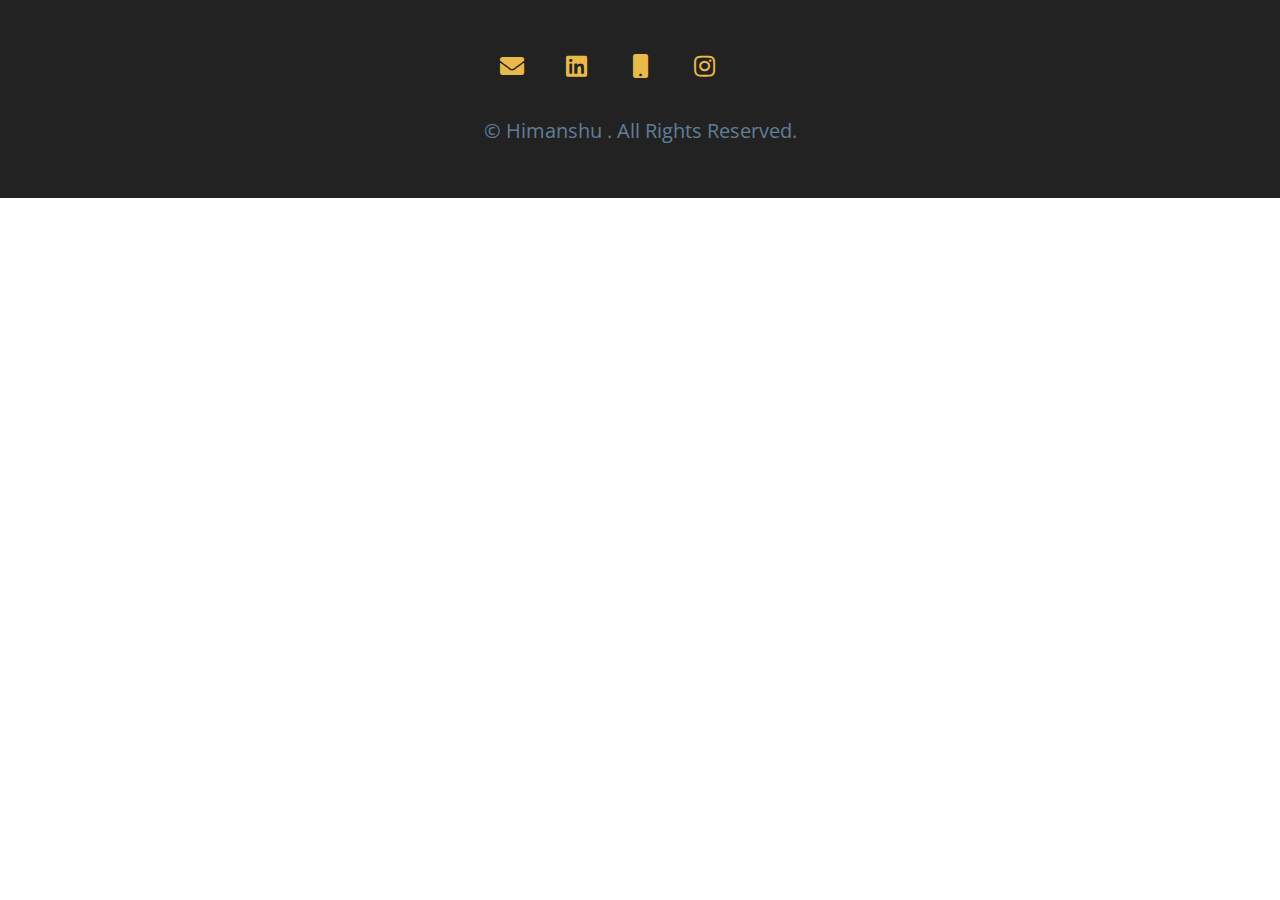
<file: footer.html>
<!DOCTYPE html>
<html lang="en">
  <head>
    <meta charset="UTF-8" />
    <meta name="viewport" content="width=device-width, initial-scale=1.0" />
    <title>Himanshu Deshmukh || Footer</title>
    <link
      rel="stylesheet"
      href="/fontawesome-free-5.12.1-web/css/all.min.css"
    />
    <!-- css -->
    <link rel="stylesheet" href="/css/styles.css" />
  </head>

  <body>
 

 

    <!-- footer -->
    <footer class="footer">
      <ul class="social-icons">
        <!-- single item -->
        <li>
          <a href="https://www.twitter.com" class="social-icon">
            <i class="fas fa-envelope"></i>
          </a>
        </li>
        <!-- end of single item -->
        <!-- single item -->
        <li>
          <a href="https://www.twitter.com" class="social-icon">
            <i class="fab fa-linkedin"></i>
          </a>
        </li>
        <!-- end of single item -->
        <!-- single item -->
        <li>
          <a href="https://www.twitter.com" class="social-icon">
            <i class="fas fa-mobile"></i>
          </a>
        </li>
        <!-- end of single item -->
        <!-- single item -->
       
        <!-- end of single item -->
        <!-- single item -->
        <li>
          <a href="https://www.instagram.com/himanshudeshmukh.in" class="social-icon">
            <i class="fab fa-instagram"></i>
          </a>
        </li>
        <!-- end of single item -->
      </ul>

      <p>&copy; <span id="date"></span> Himanshu . All rights reserved.</p>
      
    </footer>
    <script src="/js/app.js"></script>
  </body>
</html>
</file>
<file: css/styles.css>
/*
=============== 
Fonts
===============
*/
@import url('https://fonts.googleapis.com/css?family=Open+Sans|Roboto:400,700&display=swap');

/*
=============== 
Variables
===============
*/

:root {
  /* dark shades of primary color*/
  --clr-primary-1: hsl(43, 86%, 17%);
  --clr-primary-2: hsl(43, 77%, 27%);
  --clr-primary-3: hsl(43, 72%, 37%);
  --clr-primary-4: hsl(42, 63%, 48%);
  /* primary/main color */
  --clr-primary-5: hsl(42, 78%, 60%);
  /* lighter shades of primary color */
  --clr-primary-6: hsl(43, 89%, 70%);
  --clr-primary-7: hsl(43, 90%, 76%);
  --clr-primary-8: hsl(45, 86%, 81%);
  --clr-primary-9: hsl(45, 90%, 88%);
  --clr-primary-10: hsl(45, 100%, 96%);
  /* darkest grey - used for headings */
  --clr-grey-1: hsl(209, 61%, 16%);
  --clr-grey-2: hsl(211, 39%, 23%);
  --clr-grey-3: hsl(209, 34%, 30%);
  --clr-grey-4: hsl(209, 28%, 39%);
  /* grey used for paragraphs */
  --clr-grey-5: hsl(210, 22%, 49%);
  --clr-grey-6: hsl(209, 23%, 60%);
  --clr-grey-7: hsl(211, 27%, 70%);
  --clr-grey-8: hsl(210, 31%, 80%);
  --clr-grey-9: hsl(212, 33%, 89%);
  --clr-grey-10: hsl(210, 36%, 96%);
  --clr-white: #fff;
  --ff-primary: 'Roboto', sans-serif;
  --ff-secondary: 'Open Sans', sans-serif;
  --transition: all 0.3s linear;
  --spacing: 0.25rem;
  --radius: 0.5rem;
  --light-shadow: 0 5px 15px rgba(0, 0, 0, 0.1);
  --dark-shadow: 0 5px 15px rgba(0, 0, 0, 0.2);
  --max-width: 1170px;
}
/*
=============== 
Global Styles
===============
*/

*,
::after,
::before {
  margin: 0;
  padding: 0;
  box-sizing: border-box;
}
body {
  font-family: var(--ff-secondary);
  background: var(--clr-white);
  color: var(--clr-grey-1);
  line-height: 1.5;
  font-size: 0.875rem;
}
ul {
  list-style-type: none;
}
a {
  text-decoration: none;
}
img:not(.nav-logo) {
  width: 100%;
  display: block;
}

h1,
h2,
h3,
h4 {
  letter-spacing: var(--spacing);
  text-transform: capitalize;
  line-height: 1.25;
  margin-bottom: 0.75rem;
  font-family: var(--ff-primary);
}
h1 {
  font-size: 3rem;
}
h2 {
  font-size: 2rem;
}
h3 {
  font-size: 1.25rem;
}
h4 {
  font-size: 0.875rem;
}
p {
  margin-bottom: 1.25rem;
  color: var(--clr-grey-5);
}
@media screen and (min-width: 800px) {
  h1 {
    font-size: 4rem;
  }
  h2 {
    font-size: 2.5rem;
  }
  h3 {
    font-size: 1.75rem;
  }
  h4 {
    font-size: 1rem;
  }
  body {
    font-size: 1rem;
  }
  h1,
  h2,
  h3,
  h4 {
    line-height: 1;
  }
}
/*  global classes */

.btn {
  text-transform: uppercase;
  background: var(--clr-primary-5);
  color: var(--clr-primary-1);
  padding: 0.375rem 0.75rem;
  letter-spacing: var(--spacing);
  display: inline-block;
  font-weight: 700;
  -webkit-transition: var(--transition);
  transition: var(--transition);
  font-size: 0.875rem;
  border: 2px solid transparent;
  cursor: pointer;
  box-shadow: 0 1px 3px rgba(0, 0, 0, 0.2);
  border-radius: var(--radius);
}
.btn:hover {
  color: var(--clr-primary-1);
  background: var(--clr-primary-7);
}
/* section */
.section {
  padding: 5rem 0;
}

.section-center {
  width: 90vw;
  margin: 0 auto;
  max-width: 1170px;
}
@media screen and (min-width: 992px) {
  .section-center {
    width: 95vw;
  }
}
/* added during recording */
.underline {
  width: 5rem;
  height: 0.25rem;
  margin-bottom: 1.25rem;
  background: var(--clr-primary-5);
  margin-left: auto;
  margin-right: auto;
}
.section-title {
  margin-bottom: 4rem;
  text-align: center;
}
.bg-grey {
  background: var(--clr-grey-10);
}
/*
=============== 
Navbar
===============
*/
.nav-links {
  display: none;
}
.nav {
  height: 5rem;
  padding: 1rem;
  display: grid;
  -webkit-box-align: center;
  align-items: center;
  -webkit-transition: var(--transition);
  transition: var(--transition);
}
.nav-center {
  width: 100%;
  max-width: 1170px;
  margin: 0 auto;
}
.nav-header {
  display: grid;
  grid-template-columns: auto 1fr;
  -webkit-box-align: center;
  align-items: center;
}
.nav-btn {
  background: transparent;
  border-color: transparent;
  color: var(--clr-primary-5);
  font-size: 2rem;
  cursor: pointer;
  justify-self: end;
}
@media screen and (min-width: 768px) {
  .nav {
    background: var(--clr-primary-10);
  }
  .nav-btn {
    display: none;
  }
  .nav-links {
    display: grid;
    grid-template-columns: repeat(4, 1fr);
    justify-items: center;
    -webkit-column-gap: 2rem;
    -moz-column-gap: 2rem;
    column-gap: 2rem;
    justify-self: end;
  }
  .nav-links a {
    text-transform: capitalize;
    color: var(--clr-grey-1);
    font-weight: bold;
    letter-spacing: var(--spacing);
    -webkit-transition: var(--transition);
    transition: var(--transition);
  }
  .nav-links a:hover {
    color: var(--clr-primary-5);
  }
  .nav-center {
    display: grid;
    grid-template-columns: auto 1fr;
    -webkit-box-align: center;
    align-items: center;
  }
}
/* fixed navbar */
.navbar-fixed {
  position: fixed;
  top: 0;
  left: 0;
  width: 100%;
  background: var(--clr-white);
  z-index: 2;
  box-shadow: var(--light-shadow);
}
/*
=============== 
Sidebar
===============
*/
.sidebar {
  position: fixed;
  top: 0;
  left: 0;
  width: 100%;
  height: 100%;
  background: var(--clr-grey-10);
  z-index: 4;
  display: grid;
  /* align-items: center;
  justify-content: center; */
  place-items: center;
  -webkit-transition: var(--transition);
  transition: var(--transition);
  /* add later */
  -webkit-transform: translateX(-100%);
  transform: translateX(-100%);
}
/* toggle sidebar */
.show-sidebar {
  -webkit-transform: translateX(0);
  transform: translateX(0);
}
.sidebar-links {
  text-align: center;
}
.sidebar-links a {
  font-size: 2rem;
  text-transform: capitalize;
  -webkit-transition: var(--transition);
  transition: var(--transition);
  color: var(--clr-grey-5);
  letter-spacing: var(--spacing);
  display: inline-block;
  margin-bottom: 1.5rem;
}
.sidebar-links a:hover {
  color: var(--clr-primary-5);
}
.social-icons {
  display: grid;
  margin-top: 3rem;
  width: 20rem;
  grid-template-columns: repeat(5, 1fr);
  justify-items: center;
}
.social-icon {
  font-size: 1.5rem;
  color: var(--clr-grey-1);
  -webkit-transition: var(--transition);
  transition: var(--transition);
}
.social-icon:hover {
  color: var(--clr-primary-5);
}
.close-btn {
  position: absolute;
  top: 1rem;
  right: 1rem;
  font-size: 3rem;
  background: transparent;
  border: transparent;
  -webkit-transition: var(--transition);
  transition: var(--transition);
  color: #bb2525;
  cursor: pointer;
}
.close-btn:hover {
  color: #e66b6b;
}
@media screen and (min-width: 768px) {
  .sidebar {
    display: none;
  }
}
/*
=============== 
Hero
===============
*/
/* underline added to globals */
.hero .underline {
  margin-bottom: 0.5rem;
  margin-left: 0;
}
.hero-img {
  display: none;
}
.hero {
  background: var(--clr-primary-10);
}
.hero-center {
  min-height: calc(100vh - 5rem);
  display: grid;
  place-items: center;
}
.hero-info h4 {
  color: var(--clr-grey-5);
}
.hero-icons {
  justify-items: start;
}
.hero-btn {
  margin-top: 1.25rem;
}
@media screen and (min-width: 992px) {
  .hero-img {
    display: block;
    position: relative;
  }
  .hero-center {
    grid-template-columns: 1fr 1fr;
  }

  .hero-img::before,
  .about-img::before {
    content: '';
    position: absolute;
    width: 100%;
    height: 100%;
    /* border: 0.25rem solid var(--clr-primary-5); */
    top: 2rem;
    right: -2rem;
    border-radius: var(--radius);
  }
}
.hero-photo {
  max-width: 25rem;
  max-height: 30rem;
  -o-object-fit: cover;
  object-fit: cover;
  border-radius: var(--radius);
  position: relative;
}
/*
=============== 
About
===============
*/
/* section title added to globals */
.about-title {
  text-align: left;
  margin-bottom: 2rem;
}
.about-title .underline {
  margin-left: 0;
}
.about-center {
  display: grid;
  gap: 3rem 2rem;
}
.about-img {
  justify-self: center;
}
@media screen and (min-width: 992px) {
  .about-center {
    grid-template-columns: 1fr 1fr;
  }
  .about-img {
    position: relative;
  }
  .about-img::before {
    left: -2rem;
  }
  .about-info {
    align-self: center;
  }
}
/*
=============== 
Services
===============
*/
/* bg-grey in globals */
.service {
  background: var(--clr-white);
  padding: 3rem 1.5rem;
  margin-bottom: 2rem;
  border-radius: var(--radius);
  text-align: center;
  -webkit-transition: var(--transition);
  transition: var(--transition);
}
.service-icon {
  font-size: 2rem;
  margin-bottom: 1.5rem;
}
.service .underline {
  width: 3rem;
  height: 0.12rem;
  -webkit-transition: var(--transition);
  transition: var(--transition);
}
.service p {
  -webkit-transition: var(--transition);
  transition: var(--transition);
}
.service:hover {
  background: var(--clr-primary-5);
  color: var(--clr-white);
}
.service:hover p {
  color: var(--clr-white);
}
.service:hover .underline {
  background: var(--clr-white);
}
@media screen and (min-width: 676px) {
  .services-center {
    display: grid;
    grid-template-columns: 1fr 1fr;
    -webkit-column-gap: 2rem;
    -moz-column-gap: 2rem;
    column-gap: 2rem;
  }
}
@media screen and (min-width: 992px) {
  .services-center {
    grid-template-columns: 1fr 1fr 1fr;
  }
}
/* talk about small screen 
without grid different setup */
/*
=============== 
Projects
===============
*/
.projects-text {
  width: 85vw;
  max-width: 30rem;
  margin: 0 auto;
}
.project {
  position: relative;
  background: var(--clr-primary-5);
  border-radius: var(--radius);
  margin-bottom: 2rem;
}
.project-info {
  text-align: center;
  color: var(--clr-white);
  position: absolute;
  top: 50%;
  left: 50%;
  -webkit-transform: translate(-50%, -50%);
  transform: translate(-50%, -50%);
  -webkit-transition: var(--transition);
  transition: var(--transition);
  opacity: 0;
}
.project-info p {
  text-transform: capitalize;
  color: var(--clr-white);
}
.project:hover .project-info {
  opacity: 1;
}
.project-img {
  -webkit-transition: var(--transition);
  transition: var(--transition);
  border-radius: var(--radius);
  height: 15rem;
  -o-object-fit: cover;
  object-fit: cover;
}
.project:hover .project-img {
  opacity: 0.1;
}
.project::after {
  content: '';
  position: absolute;
  top: 0;
  left: 0;
  width: 100%;
  height: 100%;
  border: 0.25rem solid var(--clr-white);
  border-radius: var(--radius);
  -webkit-transition: var(--transition);
  transition: var(--transition);
  opacity: 0;
}
.project:hover::after {
  opacity: 1;
  -webkit-transform: scale(0.8);
  transform: scale(0.8);
}
@media screen and (min-width: 676px) {
  .projects-center {
    display: grid;
    grid-template-columns: 1fr 1fr;
    -webkit-column-gap: 2rem;
    -moz-column-gap: 2rem;
    column-gap: 2rem;
  }
}
@media screen and (min-width: 992px) {
  .projects-center {
    grid-template-columns: repeat(3, 1fr);
  }
}
@media screen and (min-width: 1170px) {
  .projects-center {
    grid-template-rows: 200px 200px;
    gap: 1rem;
    grid-template-areas:
      'a b b'
      'a c d';
  }
  .project-img {
    height: 100%;
  }
  .project {
    height: 100%;
  }
  .project-1 {
    grid-area: a;
  }
  .project-2 {
    grid-area: b;
  }
  .project-3 {
    grid-area: c;
  }
  .project-4 {
    grid-area: d;
  }
}
/*
=============== 
Connect
===============
*/
.connect {
  min-height: 40vh;
  position: relative;
  padding: 10rem 0 5rem 0;
  margin: 5rem 0;
}
.video-container {
  position: absolute;
  top: 0;
  left: 0;
  width: 100%;
  height: 100%;
  -o-object-fit: cover;
  object-fit: cover;
  z-index: -2;
}
.connect::after {
  content: '';
  position: absolute;
  top: 0;
  left: 0;
  width: 100%;
  height: 100%;
  background: var(--clr-white);
  /* background: rgba(0, 0, 0, 0.6); */
  opacity: 0.7;
  z-index: -1;
}
.connect {
  display: grid;
  place-items: center;
}
.video-banner .section-title {
  margin-bottom: 2rem;
}
.video-text {
  max-width: 30rem;
}
.video-banner {
  background: var(--clr-primary-10);
  padding: 3rem 5rem 12rem 5rem;
  text-align: center;

  -webkit-clip-path: polygon(
    0% 0%,
    100% 0%,
    100% 75%,
    75% 75%,
    75% 100%,
    50% 75%,
    0% 75%
  );
  clip-path: polygon(
    0% 0%,
    100% 0%,
    100% 75%,
    75% 75%,
    75% 100%,
    50% 75%,
    0% 75%
  );
}
.connect {
  -webkit-clip-path: polygon(
    50% 0%,
    100% 10%,
    100% 90%,
    50% 100%,
    0 90%,
    0 10%
  );
  clip-path: polygon(50% 0%, 100% 10%, 100% 90%, 50% 100%, 0 90%, 0 10%);
}
/*
=============== 
Skills
===============
*/
@media screen and (min-width: 768px) {
  .skills-center {
    display: grid;
    grid-template-columns: 1fr 1fr;
    -webkit-column-gap: 2rem;
    -moz-column-gap: 2rem;
    column-gap: 2rem;
  }
}
.skills {
  background: var(--clr-primary-9);
}
.skills h3 {
  margin: 1.5rem 0;
  color: var(--clr-primary-1);
}
.skill {
  margin-bottom: 1.25rem;
}
.skill p {
  margin-bottom: 0.5rem;
  text-transform: capitalize;
  color: var(--clr-primary-1);
}
.skill-container {
  background: var(--clr-white);
  height: 1rem;
  width: 100%;
  border-radius: var(--radius);
  position: relative;
}
.skill-value {
  position: absolute;
  top: 0;
  left: 0;
  background: var(--clr-primary-5);
  height: 100%;
  width: 50%;
  border-radius: var(--radius);
}
.value-70 {
  width: 70%;
}
.value-80 {
  width: 80%;
}
.skill-text {
  position: absolute;
  top: -2rem;
  left: 50%;
  -webkit-transform: translateX(-50%);
  transform: translateX(-50%);
}
.skill-text-70 {
  left: 70%;
}
.skill-text-80 {
  left: 80%;
}
/*
=============== 
Timeline
===============
*/
.timeline-center {
  width: 80vw;
  max-width: 40rem;
}
.timeline-item {
  border-top: 2px dashed var(--clr-primary-5);
  margin: 0;
  padding: 4rem 2rem;
  position: relative;
}
.timeline p {
  margin-bottom: 0;
}
.timeline-item:nth-child(even) {
  border-left: 2px dashed var(--clr-primary-5);
  border-top-left-radius: 2rem;
  border-bottom-left-radius: 2rem;

  margin-right: 2rem;
  padding-right: 0;
}
.timeline-item:nth-child(odd) {
  border-right: 2px dashed var(--clr-primary-5);
  border-top-right-radius: 2rem;
  border-bottom-right-radius: 2rem;
  margin-left: 2rem;
  padding-left: 0;
}
.timeline-item:first-child {
  border-top: 0;
  border-top-right-radius: 0;
}
.timeline-item:last-child {
  border-bottom-left-radius: 0;
}
.number {
  position: absolute;
  top: 50%;
  -webkit-transform: translate(-50%, -50%);
  transform: translate(-50%, -50%);
  margin-bottom: 0;
  background: var(--clr-primary-5);
  width: 2rem;
  height: 2rem;
  border-radius: 50%;
  display: grid;
  place-items: center;
  color: var(--clr-primary-1);
  font-weight: bold;
}
.timeline-item:nth-child(even) .number {
  left: 0;
}
.timeline-item:nth-child(odd) .number {
  right: 0;
  -webkit-transform: translate(50%, -50%);
  transform: translate(50%, -50%);
}
/*
=============== 
Blog
===============
*/
.blog {
  background: var(--clr-grey-10);
}
.card {
  height: 27rem;
  position: relative;
  /* talk later */
  -webkit-perspective: 1500px;
  perspective: 1500px;
}
.card-side {
  -webkit-transition: all 2s linear;
  transition: all 2s linear;
  -webkit-backface-visibility: hidden;
  backface-visibility: hidden;
  position: absolute;
  top: 0;
  left: 0;
  width: 100%;
  height: 100%;
  border-radius: var(--radius);
  -webkit-transform: translate3d(0, 0, 0);
  visibility: visible;
}
.card-front {
  background: var(--clr-white);
}
.card-back {
  background: var(--clr-primary-10);
  -webkit-transform: rotateY(180deg);
  transform: rotateY(180deg);
  display: grid;
  place-items: center;
}
.card:hover .card-front {
  -webkit-transform: rotateY(-180deg);
  transform: rotateY(-180deg);
}
.card:hover .card-back {
  -webkit-transform: rotateY(0);
  transform: rotateY(0);
}
/* rest of the styles */
.card-info {
  padding: 1rem 1.5rem;
}
.card-front img {
  height: 13rem;
  -o-object-fit: cover;
  object-fit: cover;
  border-top-left-radius: var(--radius);
  border-top-right-radius: var(--radius);
}
.card-footer {
  display: grid;
  grid-template-columns: auto 1fr;
  -webkit-box-align: center;
  align-items: center;
}
.card-footer img {
  width: 2rem;
  height: 2rem;
  -o-object-fit: cover;
  object-fit: cover;
  border-radius: 50%;
}
.card-footer p {
  margin-bottom: 0;
  text-transform: uppercase;
  justify-self: end;
  color: var(--clr-primary-5);
  font-size: 0.85rem;
}
.blog-center {
  display: grid;
  grid-template-columns: repeat(auto-fill, minmax(330px, 1fr));
  gap: 3rem 1rem;
}
/*
=============== 
Footer
===============
*/
.footer {
  padding-bottom: 2rem;
  background: #222;
  display: grid;
  place-items: center;
}
.footer .social-icons {
  margin-bottom: 2rem;
}
.footer .social-icon {
  color: var(--clr-primary-5);
}
.footer .social-icon:hover {
  color: var(--clr-primary-10);
}
.footer p {
  font-size: 1.25rem;
  text-transform: capitalize;
}
/*
=============== 
Single Page
===============
*/
.single-page {
  background: var(--clr-primary-10);
  min-height: calc(100vh - 5rem - 198px);
}
.page-info {
  max-width: 700px;
}
.page-info a {
  text-transform: uppercase;
  color: var(--clr-primary-5);
  -webkit-transition: var(--transition);
  transition: var(--transition);
}
.page-info a:hover {
  color: var(--clr-primary-1);
}

/*
=============== 
Products Page
===============
*/
.projects-hero {
  height: 40vh;
  background: var(--clr-primary-10);
  display: grid;
  place-items: center;
}
.projects-hero .section-title {
  margin-bottom: 0;
}
.single-project {
  background: var(--clr-grey-10);
  border-radius: var(--radius);
}
.project-container img {
  border-top-left-radius: var(--radius);
  border-top-right-radius: var(--radius);
}
.project-container {
  position: relative;
}
.project-icon {
  position: absolute;
  font-size: 1.75rem;
  bottom: 0;
  left: 50%;
  -webkit-transform: translate(-50%, 50%);
  transform: translate(-50%, 50%);
  width: 4rem;
  height: 4rem;
  display: grid;
  place-items: center;
  background: var(--clr-primary-5);
  border-radius: 50%;
  color: var(--clr-primary-1);
  border: 0.375rem solid var(--clr-grey-10);
}
.project-details {
  padding: 2rem 1.5rem;
}
.project-footer {
  display: grid;
  grid-template-columns: 1fr 1fr;
  color: var(--clr-primary-5);
}
.project-footer a {
  color: var(--clr-primary-5);
  text-transform: capitalize;
  -webkit-transition: var(--transition);
  transition: var(--transition);
  justify-self: end;
}
.project-footer a:hover {
  color: var(--clr-primary-1);
}
.projects-page-center {
  display: grid;
  grid-template-columns: repeat(auto-fill, minmax(330px, 1fr));
  gap: 3rem 1rem;
}
</file>
